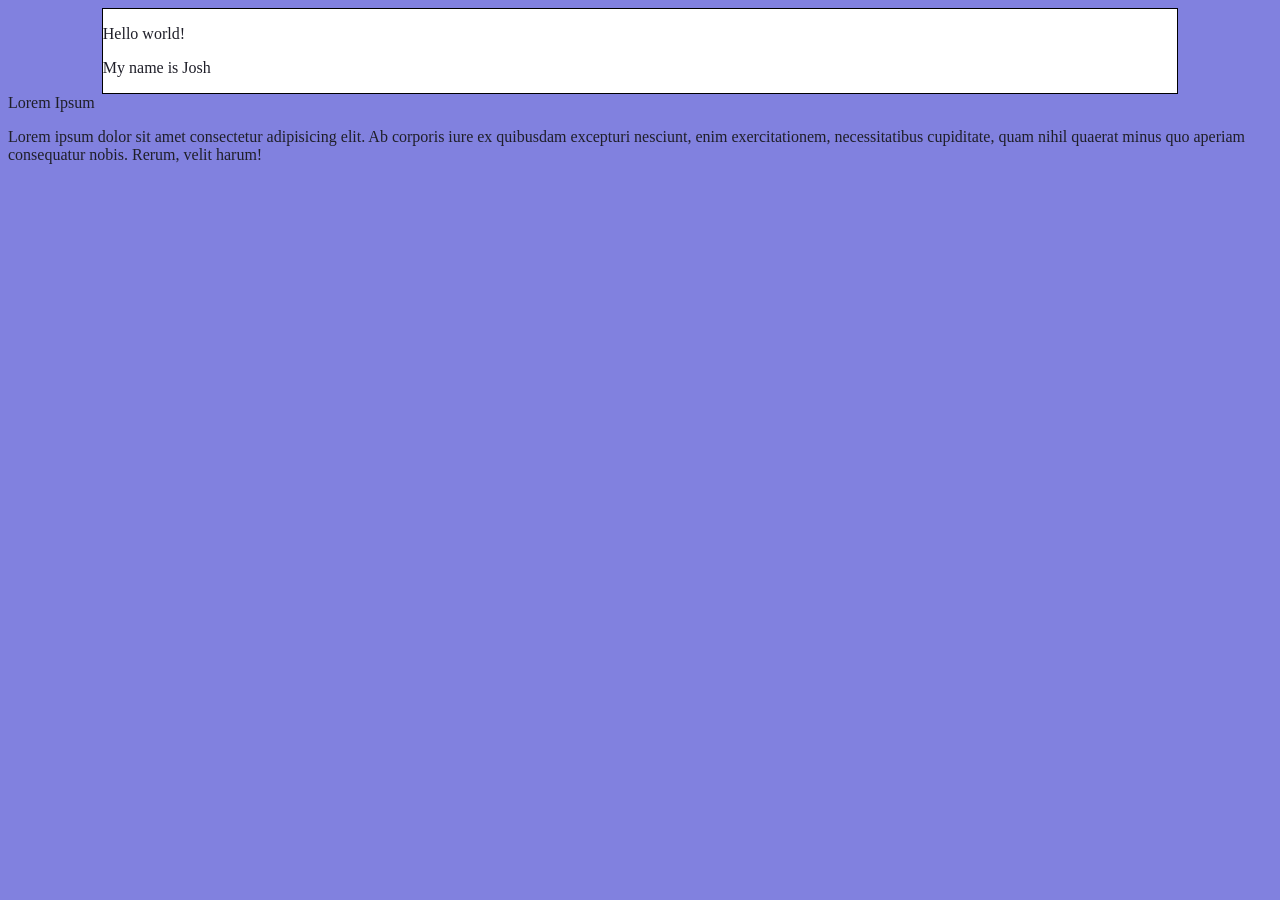
<file: index.html>
<!DOCTYPE html>

<html lang=""en">
    <head>
        <meta charset="utf-8">
        <title>Git Test Page </title>
        <link rel="stylesheet" type="text/css" href="./css/stylesheet.css"/>
    </head>

    <body>
        <div class="container">
            <p>Hello world!</p>
            <p>My name is Josh</p>
        </div>
        <header>Lorem Ipsum</header>
        <p>Lorem ipsum dolor sit amet consectetur adipisicing elit. Ab corporis iure ex quibusdam excepturi nesciunt, enim exercitationem, necessitatibus cupiditate, quam nihil quaerat minus quo aperiam consequatur nobis. Rerum, velit harum!</p>
    </body>
</html>
</file>
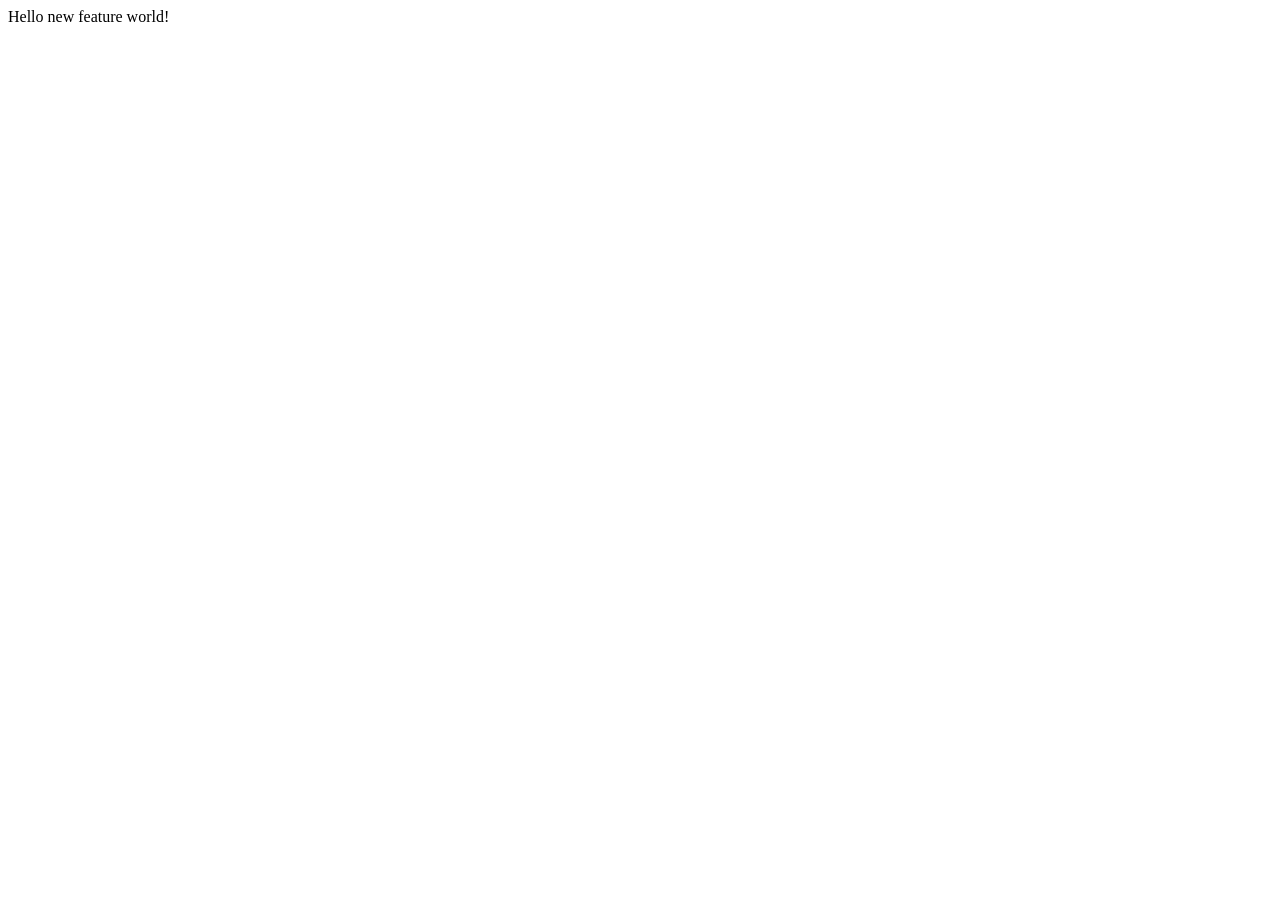
<file: new_feature/feature.html>
<!DOCTYPE html>
<html lang="en">
<head>
    <meta charset="UTF-8">
    <meta name="viewport" content="width=device-width, initial-scale=1.0">
    <title>New Feature Document</title>
</head>
<body>
    Hello new feature world!
</body>
</html>
</file>
<file: css/stylesheet.css>
body { 
    background: #8181df; 
    color: #1f1f29; 
}

.container {
    width: 85%;
    margin: auto;
    background-color: white;
    border: 1px solid black;
}
</file>
